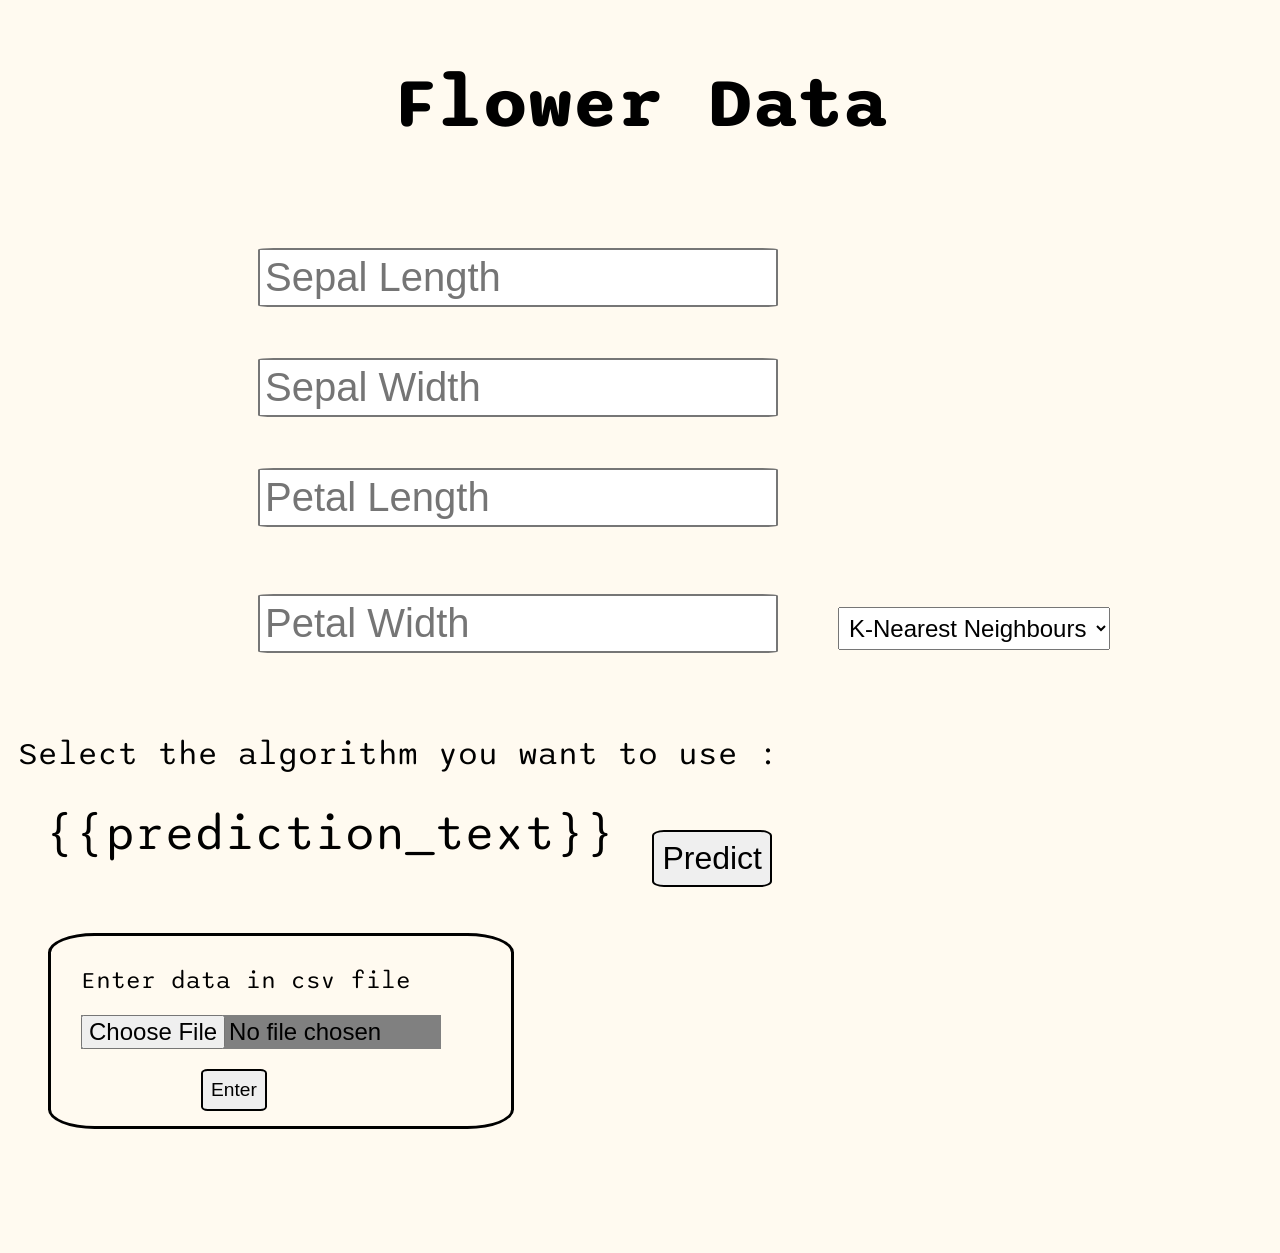
<file: templates/index.html>
<!DOCTYPE html>
<html lang="en">
<head>
    <meta charset="UTF-8">
    <meta http-equiv="X-UA-Compatible" content="IE=edge">
    <meta name="viewport" content="width=device-width, initial-scale=1.0">
    <title>Flower Species Classifier</title>
    <link rel="preconnect" href="https://fonts.googleapis.com">
    <link rel="preconnect" href="https://fonts.gstatic.com" crossorigin>
    <link href="https://fonts.googleapis.com/css2?family=Sono&display=swap" rel="stylesheet">
    <link rel="stylesheet" href="/static/css/styles.css?q=21">
</head>
<body>
    <h2>Flower Data</h2>
    <div class="data">
       <form action="/predict" method="post">
           <input type="text" name="sl" placeholder="Sepal Length" required>
           <input type="text" name="sw" placeholder="Sepal Width" required>
           <input type="text" name="pl" placeholder="Petal Length" required>
           <input type="text" name="pw" placeholder="Petal Width" required>
           <span>
                <p>Select the algorithm you want to use : </p>
                <select name="classifiers" id="classifiers" title="ml algorithm">
                    <option value="1">K-Nearest Neighbours</option>
                    <option value="2">Random Forest</option>
                </select>
            </span>
           <button type="submit">Predict</button>
       </form>
    </div>
    <br>
    <div class="prediction">    {{prediction_text}}
    </div>
    <div class="getData">
       <form action="/train">
        <label for="trainData">Enter data in csv file</label>
        <input type="file" name="trainingData" placeholder="Training Data">
        <button type="submit">Enter</button>
       </form>
    </div>
    <br><br>
</body>
</html>
</file>
<file: static/css/styles.css>
body{
    font-size: 3em;
    background-color: floralwhite;
    font-family: 'Sono', sans-serif;
}

h2{
    text-align: center;
    margin-bottom: 100px;
}

.data input{
    font-size: 2.5rem;
    margin-left: 250px;
    margin-bottom: 50px;
    padding: 5px;
    border-style: solid;
    border-radius: 3%;
}

span{
    display: inline;
    overflow: hidden;
    margin-top: 60px;
}

span p{
    float: left;
    margin-left: 10px;
    font-size: 2rem;
}

select{
    display: inline-block;
    margin-left: 30px;
    font-size: 1.5rem;
    margin-top: 30px;
    margin-right: 10px;
    padding: 6px;
}

button{
    float: right;
    margin-top: 25px;
    margin-right: 500px;
    padding: 8px;
    font-size: 2rem;
    border-style: solid;
    border-radius: 10%;
}

.getData{
    border-style: solid;
    padding: 30px;
    width: 400px;
    height: 130px;
    border-radius: 10%;
    margin-left: 40px;
    margin-top: 70px;
    font-size: 1.5rem;
}
.getData input{
    font-size: 1.5rem;
    margin-top: 20px;
    background-color: grey;
    width: 360px;
}
.getData button{
    float: left;
    margin-top: 20px;
    margin-left: 120px;
    font-size: 1.2rem;
}

.prediction{
    text-align: center;
    margin-top: 10px;
}
</file>
